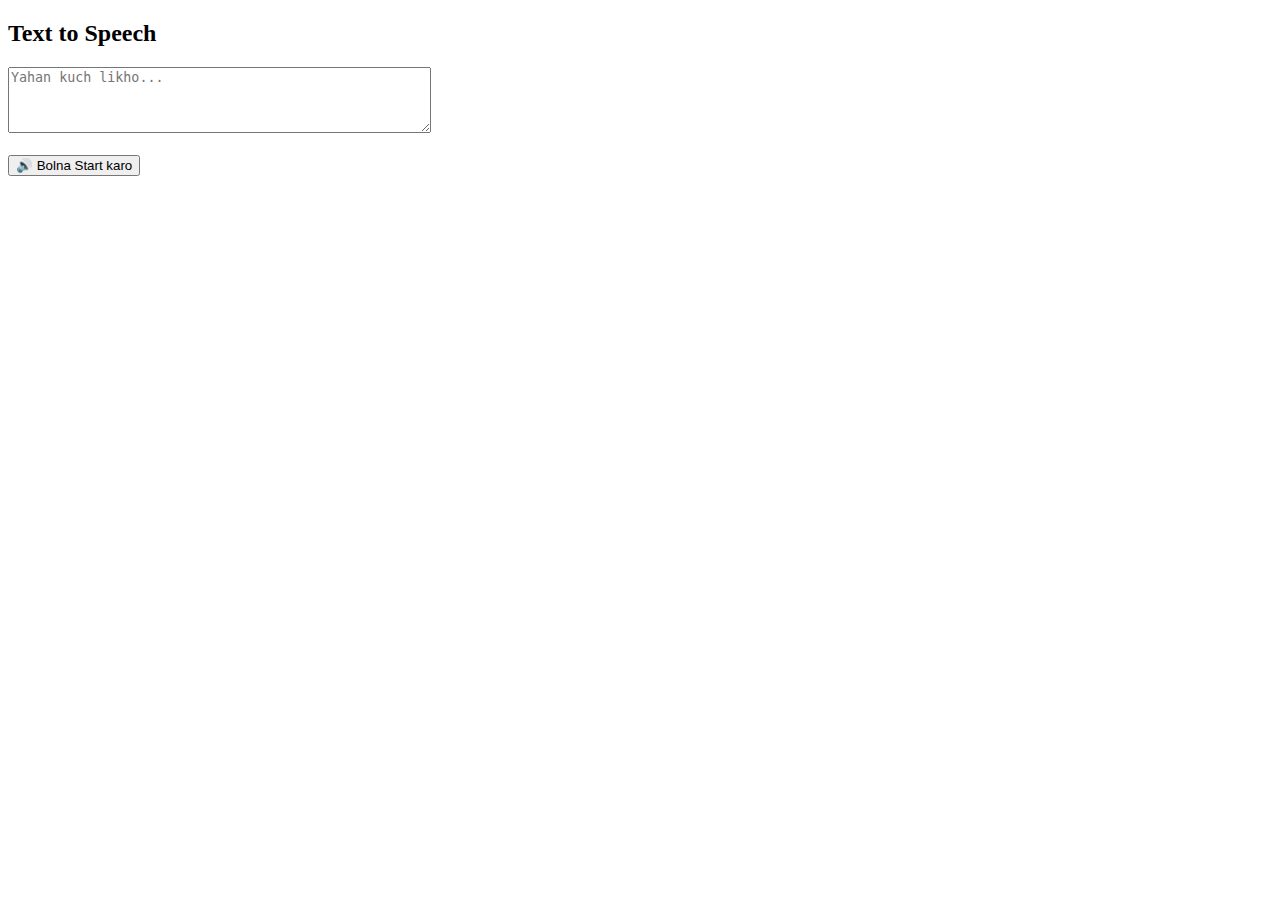
<file: ab.html>
<!DOCTYPE html>
<html>
<head>
  <title>Text to Speech</title>
</head>
<body>
  <h2> Text to Speech</h2>
  <textarea id="text" rows="4" cols="50" placeholder="Yahan kuch likho..."></textarea><br><br>
  <button onclick="speakText()">🔊 Bolna Start karo</button>

  <script>
    function speakText() {
      const text = document.getElementById("text").value;
      const speech = new SpeechSynthesisUtterance(text);
      speech.lang = "hi-IN"; // Hindi; use "en-US" for English
      window.speechSynthesis.speak(speech);
    }
  </script>
</body>
</html>
</file>
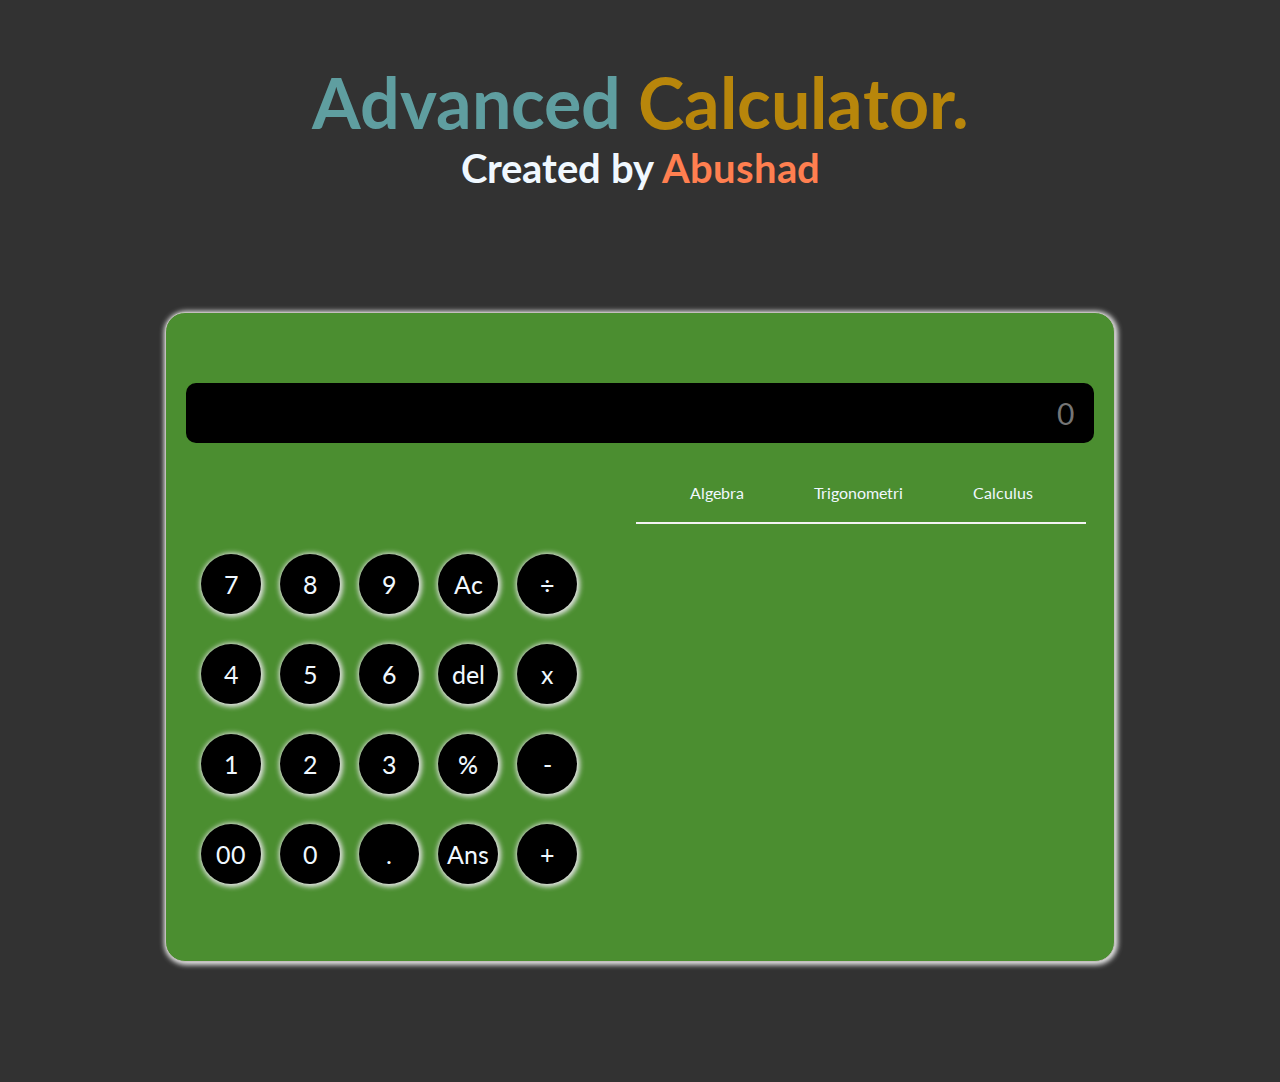
<file: calculator.html>
<!DOCTYPE html>
<html lang="en">
<head>
  <meta charset="UTF-8" />
  <meta name="viewport" content="width=device-width, initial-scale=1.0"/>
  <title>Calculator - by Abushad</title>
  <link rel="preconnect" href="https://fonts.googleapis.com" />
  <link rel="preconnect" href="https://fonts.gstatic.com" crossorigin />
  <link href="https://fonts.googleapis.com/css2?family=Lato:wght@400;700&display=swap" rel="stylesheet" />
  <style>
    * {
      margin: 0;
      padding: 0;
      box-sizing: border-box;
      font-family: 'Lato', sans-serif;
    }
    body {
      background-color: rgba(0, 0, 0, 0.802);
      color: aliceblue;
    }
    .contanor {
      margin: 120px auto;
      height: 650px;
      width: 950px;
      border: 1px solid rgb(196, 190, 190);
      padding: 20px;
      border-radius: 20px;
      box-shadow: 1px 1px 5px 2px rgb(228, 228, 228);
      background-color: rgb(75, 142, 48);
    }
    input {
      margin-top: 50px;
      width: 100%;
      height: 60px;
      text-align: right;
      font-size: 30px;
      background-color: black;
      padding: 20px;
      border: transparent;
      border-radius: 10px;
      color: rgba(181, 181, 181, 0.578);
    }
    button {
      font-size: 25px;
      height: 60px;
      width: 60px;
      margin-top: 30px;
      margin-left: 15px;
      border-radius: 50px;
      background-color: rgb(0, 0, 0);
      box-shadow: 1px 1px 5px 2px rgb(228, 228, 228);
      color: aliceblue;
      border: none;
      cursor: pointer;
    }
    button:active {
      background-color: rgb(32, 111, 180);
      transform: scale(0.9);
    }
    .mar {
      margin-top: 40px;
    }
    h1 {
      margin-top: 60px;
      font-size: 70px;
      text-align: center;
      color: cadetblue;
    }
    h1 span {
      color: darkgoldenrod;
    }
    h2 {
    
      font-size: 40px;
      text-align: center;
    }
    h2 span {
      color: coral;
    }
    ul {
      display: flex;
      justify-content: center;
      gap: 70px;
      list-style: none;
      border-bottom: 2px solid rgb(243, 243, 243);
      padding-bottom: 20px;
      width: 450px;
      margin-left: 450px;
      cursor: pointer;
    }
.dropdown {
  display: none;
  position: absolute;        /* Required for right alignment */                /* Adjust according to your layout */
  right: 520px;               /* Align from the right */
  background-color: transparent;
  padding: 8px;
  border-radius: 4px;
  width: 430px;
  color: black;
 
}

    .dropdown button {
      font-size: 25px;
      height: 60px;
      width: 60px;
      margin-left: 15px;
      border-radius: 50px;
      background-color: rgb(206, 11, 11);
      box-shadow: 1px 1px 5px 2px rgb(228, 228, 228);
      color: aliceblue;
      border: none;
      cursor: pointer;
    
    }
  </style>
</head>
<body>
  <h1>Advanced <span>Calculator.</span></h1>
  <h2>Created by <span>Abushad</span></h2>

  <div class="contanor">
    <div class="font">
      <input type="text" placeholder="0" />

      <div class="mar">
        <ul>
          <li onclick="toggleDropdown('algebra')">Algebra</li>
          <li onclick="toggleDropdown('trig')">Trigonometri</li>
          <li onclick="toggleDropdown('calc')">Calculus</li>
        </ul>

        <div class="dropdown" id="algebra">
          <button type="button">≥</button>
          <button type="button">&gt;</button>
          <button type="button">≤</button>
          <button type="button">&lt;</button>
          <button type="button">=</button>
          <button type="button">^</button>
          <button type="button">√</button>
          <button type="button">!</button>
          <button type="button">π</button>
          <button type="button">f(x)</button>
          <button type="button">x</button>
          <button type="button">y</button>
          <button type="button">𝓲</button>
          <button type="button">log</button>
          <button type="button">∞</button>
          <button type="button">≠</button>
          <button type="button">(</button>
          <button type="button">)</button>
          <button type="button">∛</button>
          <button type="button">±</button>

          
        </div>

        <div class="dropdown" id="trig">
          <button type="button">sin(</button>
          <button type="button">cos(</button>
          <button type="button">tan(</button>
          <button type="button">csc(</button>
          <button type="button">sec(</button>
          <button type="button">cot(</button>     
          <button type="button" style="font-size: 20px;">sin⁻¹(</button>
          <button type="button" style="font-size: 20px;">cos⁻¹(</button>
          <button type="button" style="font-size: 20px;">tan⁻¹(</button>
          <button type="button" style="font-size: 20px;">csc⁻¹(</button>
          <button type="button"style="font-size: 20px;">sec⁻¹(</button>
          <button type="button" style="font-size: 20px;">cot⁻¹(</button>      
          <button type="button">°</button>
          <button type="button">∠</button>
          <button type="button">x</button>
          <button type="button">y</button>
          <button type="button">=</button>
          <button type="button">(</button>
          <button type="button">)</button>
          <button type="button">rad</button>
        </div>

        <div class="dropdown" id="calc">
          <button type="button" style="font-size: 20px;">d/dx</button>
          <button type="button">∫</button>
          <button type="button" style="font-size: 20px;">lim→</button>
          <button type="button" style="font-size: 20px;">dy/dx</button>
          <button type="button">f'(x)</button>
          <button type="button">f''(x)</button>
          <button type="button">R</button>
          <button type="button">⊂</button>
          <button type="button">∀</button>
          <button type="button">∃</button>
          <button type="button" style="font-size: 17px;">d²y/dx²</button>
          <button type="button">∫∫</button>
          <button type="button">∫∫∫</button>
          <button type="button">Δx</button>
          <button type="button">e</button>
          <button type="button">x</button>
          <button type="button">y</button>
          <button type="button">=</button>
          <button type="button">C</button>
          <button type="button">∑</button>
        </div>

        <!-- Calculator Buttons -->
        <div>
          <button type="button">7</button>
          <button type="button">8</button>
          <button type="button">9</button>
          <button type="button" class="col">Ac</button>
          <button type="button" class="col2">÷</button>
        </div>
        <div>
          <button type="button">4</button>
          <button type="button">5</button>
          <button type="button">6</button>
          <button type="button" class="col">del</button>
          <button type="button" class="col2">x</button>
        </div>
        <div>
          <button type="button">1</button>
          <button type="button">2</button>
          <button type="button">3</button>
          <button type="button" class="col">%</button>
          <button type="button" class="col2">-</button>
        </div>
        <div>
          <button type="button">00</button>
          <button type="button">0</button>
          <button type="button">.</button>
          <button type="button" class="col">Ans</button>
          <button type="button" class="col2">+</button>
        </div>
      </div>
    </div>
  </div>

  <script>
    const input = document.querySelector("input");
    const buttons = document.querySelectorAll("button");
    const expressionBox = { value: "" };

    function toggleDropdown(id) {
      document.querySelectorAll(".dropdown").forEach(d => {
        d.style.display = (d.id === id && d.style.display !== "block") ? "block" : "none";
      });
    }

    buttons.forEach(button => {
      button.addEventListener("click", () => {
        const value = button.textContent.trim();
        if (value === "Ac") {
          expressionBox.value = "";
          input.value = "";
        } else if (value === "del") {
          expressionBox.value = expressionBox.value.slice(0, -1);
          input.value = expressionBox.value;
        } else if (value === "=") {
          try {
            let expr = expressionBox.value.replace(/÷/g, "/").replace(/x/g, "*").replace(/π/g, Math.PI);
            const result = eval(expr);
            input.value = result;
            expressionBox.value = result.toString();
          } catch {
            input.value = "Error";
            expressionBox.value = "";
          }
        } else {
          expressionBox.value += value;
          input.value = expressionBox.value;
        }
      });
    });
  </script>
</body>
</html>
</file>
